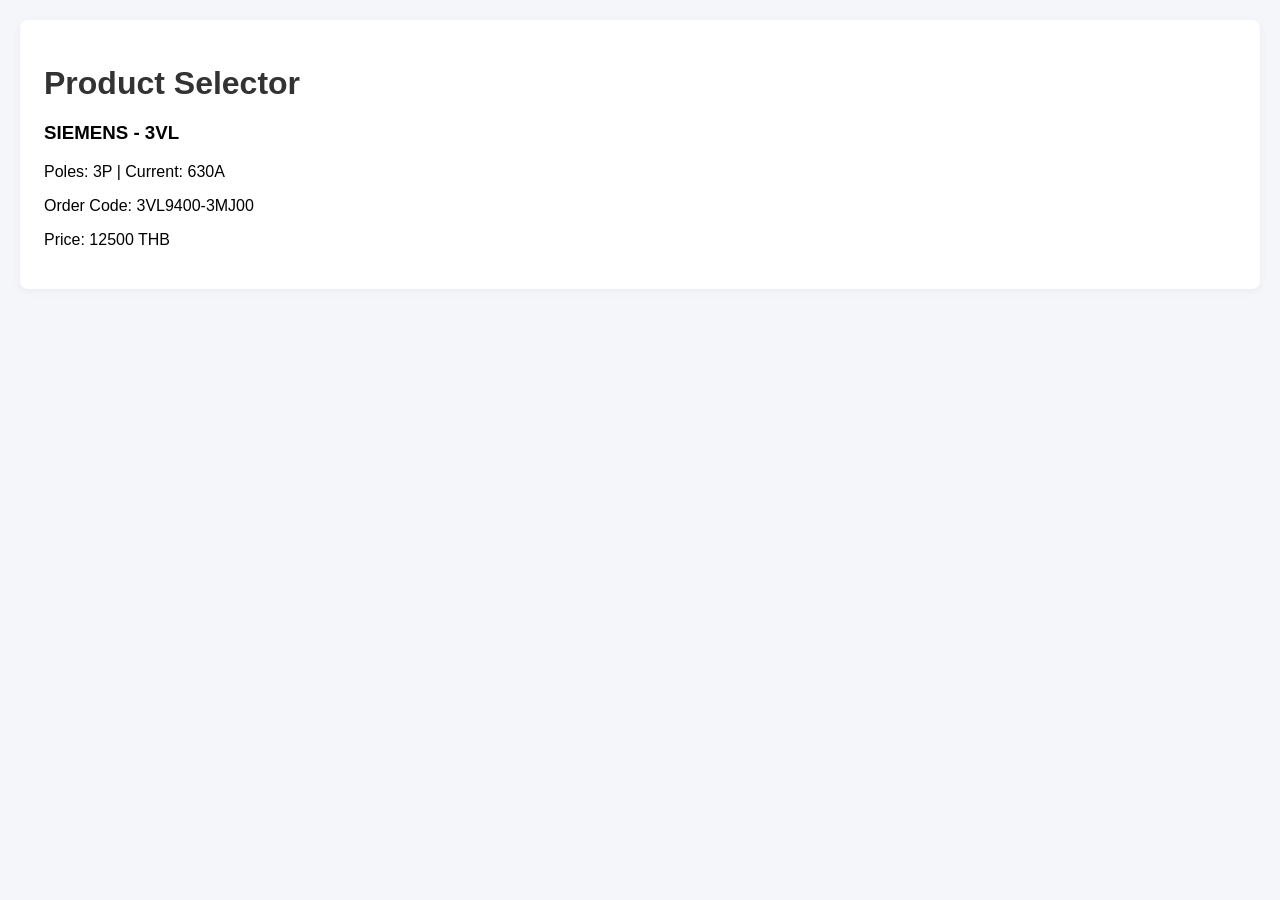
<file: public/index.html>
<!DOCTYPE html>
<html lang="th">
<head>
    <meta charset="UTF-8">
    <meta name="viewport" content="width=device-width, initial-scale=1.0">
    <title>Product Selector</title>
    <link rel="stylesheet" href="style.css">
</head>
<body>
    <div class="container">
        <h1>Product Selector</h1>
        <div id="app">
            <!-- Filter & Product Content -->
            <div id="product-list"></div>
        </div>
    </div>
    <script src="app.js"></script>
</body>
</html>
</file>
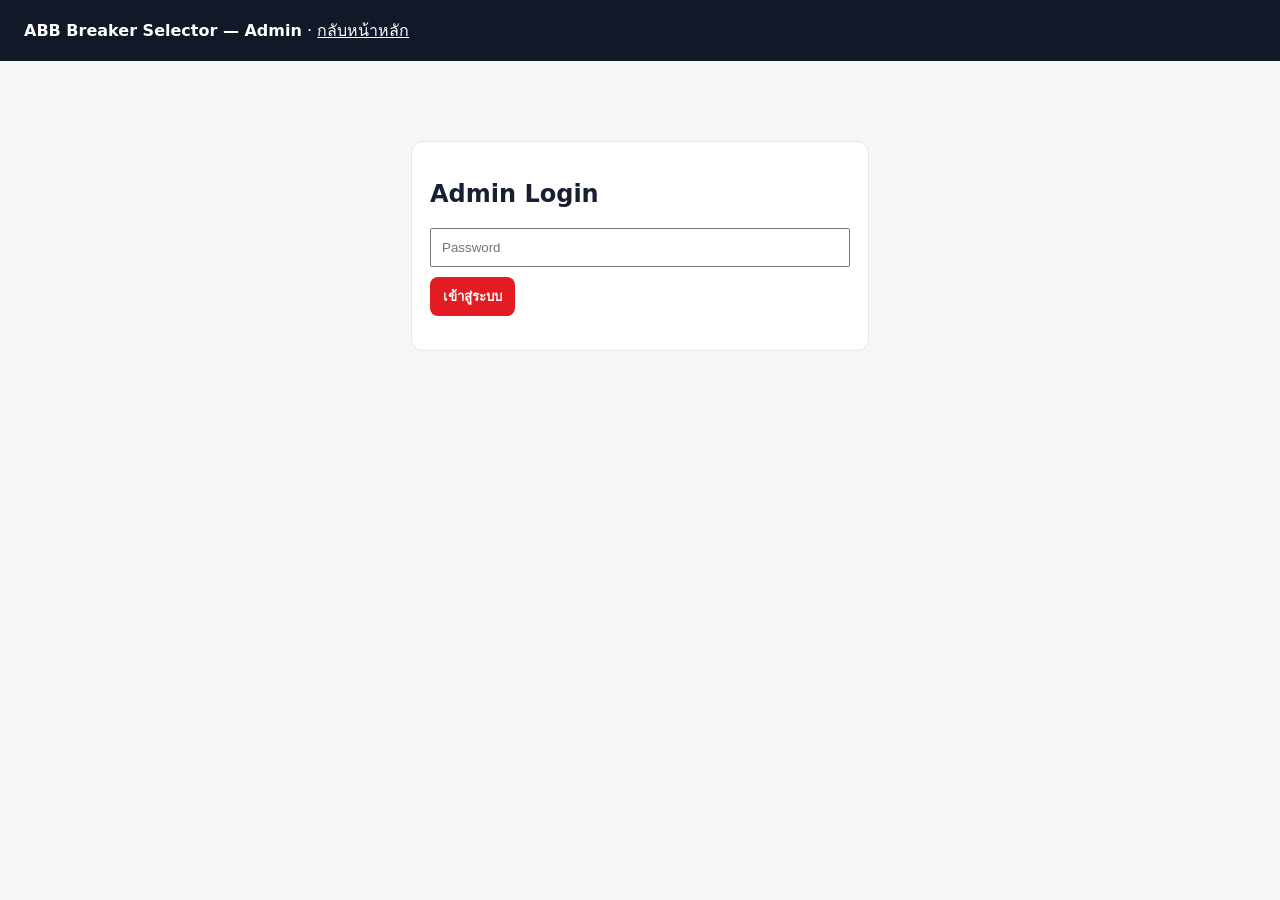
<file: public/admin.html>
<!doctype html><html lang="th"><head><meta charset="utf-8"><meta name="viewport" content="width=device-width,initial-scale=1"><title>Admin - ABB Breaker Selector</title><style>body{font-family:system-ui;margin:0;background:#f4f6f8;color:#172033}header{background:#111827;color:#fff;padding:18px 24px}main{max-width:1400px;margin:20px auto;padding:0 16px}.card{background:#fff;padding:18px;border-radius:12px;margin-bottom:16px;border:1px solid #e5e7eb}.grid{display:grid;grid-template-columns:repeat(4,1fr);gap:10px}.field label{font-size:12px;font-weight:700;display:block}.field input,.field select{width:100%;padding:9px;border:1px solid #d1d5db;border-radius:8px;margin-top:4px}.btn{padding:9px 13px;border:0;border-radius:8px;font-weight:700;cursor:pointer}.primary{background:#e31b23;color:#fff}.muted{background:#e5e7eb}.danger{background:#fee2e2}.table{overflow:auto}table{border-collapse:collapse;width:100%;font-size:12px}th,td{padding:8px;border-bottom:1px solid #e5e7eb;white-space:nowrap;text-align:left}th{background:#f8fafc}.login{max-width:420px;margin:80px auto}.hidden{display:none}.msg{padding:8px;margin:8px 0;border-radius:8px;background:#ecfdf5}</style></head><body><header><b>ABB Breaker Selector — Admin</b> · <a href="/" style="color:#fff">กลับหน้าหลัก</a></header><main><section id="login" class="card login"><h2>Admin Login</h2><input id="password" type="password" placeholder="Password" style="width:100%;padding:10px;box-sizing:border-box"><button class="btn primary" onclick="login()" style="margin-top:10px">เข้าสู่ระบบ</button><p id="loginmsg"></p></section><section id="app" class="hidden"><div class="card"><h2>เพิ่ม / แก้ไขสินค้า</h2><input type="hidden" id="id"><div class="grid"><div class="field"><label>Category</label><input id="category" value="MCCB"></div><div class="field"><label>Series</label><input id="series"></div><div class="field"><label>Model</label><input id="model"></div><div class="field"><label>Current (A)</label><input id="current" type="number"></div><div class="field"><label>Poles</label><input id="poles" type="number"></div><div class="field"><label>Voltage (V)</label><input id="voltage" type="number" value="415"></div><div class="field"><label>Icu (kA)</label><input id="icu" type="number"></div><div class="field"><label>Ics (%)</label><input id="ics" type="number" value="100"></div><div class="field"><label>Trip Unit</label><input id="trip"></div><div class="field"><label>Version</label><input id="version"></div><div class="field"><label>Order Code</label><input id="ordercode"></div><div class="field"><label>ราคา (บาท)</label><input id="price" type="number"></div></div><p><button class="btn primary" onclick="save()">บันทึก</button> <button class="btn muted" onclick="clearForm()">ล้างฟอร์ม</button></p><div id="msg"></div></div><div class="card"><h2>สินค้าในฐานข้อมูล <span id="count"></span></h2><p><button class="btn muted" onclick="loadProducts()">รีเฟรช</button></p><div class="table"><table><thead><tr><th>Model</th><th>Series</th><th>A</th><th>Icu</th><th>Ics</th><th>Trip</th><th>Price</th><th>Active</th><th>จัดการ</th></tr></thead><tbody id="rows"></tbody></table></div></div></section></main><script>let token='';let DATA=[];function login(){fetch('/api/login',{method:'POST',headers:{'Content-Type':'application/json'},body:JSON.stringify({password:document.getElementById('password').value})}).then(async r=>{let d=await r.json();if(!r.ok)throw Error(d.error);token=d.token;document.getElementById('login').classList.add('hidden');document.getElementById('app').classList.remove('hidden');loadProducts()}).catch(e=>document.getElementById('loginmsg').textContent=e.message)}async function api(url,opt={}){opt.headers={...(opt.headers||{}),'Authorization':'Bearer '+token};return fetch(url,opt)}async function loadProducts(){DATA=await api('/api/products?all=1').then(r=>r.json());document.getElementById('count').textContent='('+DATA.length+')';document.getElementById('rows').innerHTML=DATA.map((x,i)=>`<tr><td>${x.model}</td><td>${x.series}</td><td>${x.current}</td><td>${x.icu}</td><td>${x.ics}</td><td>${x.trip}</td><td>${x.price??''}</td><td>${x.active!==false?'Yes':'No'}</td><td><button class="btn muted" onclick="edit(${i})">แก้</button> <button class="btn danger" onclick="toggle(${i})">${x.active!==false?'ปิด':'เปิด'}</button></td></tr>`).join('')}function edit(i){let x=DATA[i];for(let k of ['id','category','series','model','current','poles','voltage','icu','ics','trip','version','ordercode','price'])document.getElementById(k).value=x[k]??'';scrollTo(0,0)}function clearForm(){['id','series','model','current','poles','icu','trip','version','ordercode','price'].forEach(k=>document.getElementById(k).value='');document.getElementById('category').value='MCCB';document.getElementById('voltage').value='415';document.getElementById('ics').value='100'}async function save(){let obj={};for(let k of ['id','category','series','model','current','poles','voltage','icu','ics','trip','version','ordercode','price']){let v=document.getElementById(k).value;if(['current','poles','voltage','icu','ics','price'].includes(k)&&v!=='')v=Number(v);obj[k]=v}if(!obj.id)delete obj.id;let r=await api('/api/products',{method:obj.id?'PUT':'POST',headers:{'Content-Type':'application/json'},body:JSON.stringify(obj)});let d=await r.json();document.getElementById('msg').textContent=r.ok?'บันทึกแล้ว':'ผิดพลาด: '+(d.error||'unknown');if(r.ok){clearForm();loadProducts()}}async function toggle(i){let x=DATA[i];let r=await api('/api/products/'+x.id,{method:'PATCH',headers:{'Content-Type':'application/json'},body:JSON.stringify({active:x.active===false})});if(r.ok)loadProducts()} </script></body></html>
</file>
<file: public/style.css>
body {
    font-family: 'Segoe UI', Tahoma, Geneva, Verdana, sans-serif;
    background-color: #f4f6f9;
    margin: 0;
    padding: 20px;
}

.container {
    max-width: 1200px;
    margin: 0 auto;
    background: #ffffff;
    padding: 24px;
    border-radius: 8px;
    box-shadow: 0 2px 10px rgba(0,0,0,0.05);
}

h1 {
    color: #333;
    margin-bottom: 20px;
}
</file>
